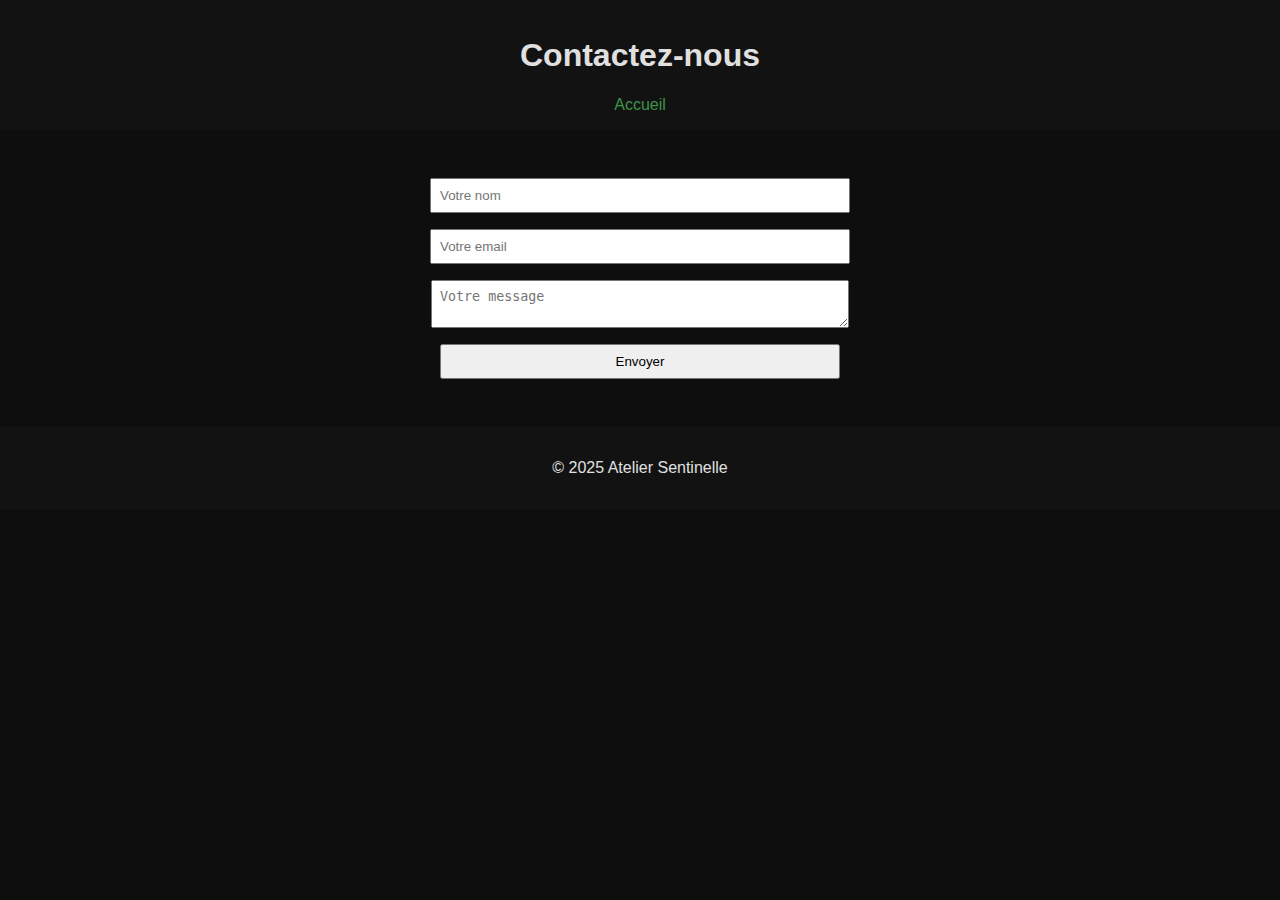
<file: contact.html>
<!DOCTYPE html>
<html lang="fr">
<head>
  <meta charset="UTF-8" />
  <meta name="viewport" content="width=device-width, initial-scale=1.0" />
  <title>Contact - Atelier Sentinelle</title>
  <link rel="stylesheet" href="style/main.css" />
</head>
<body>
  <header>
    <h1>Contactez-nous</h1>
    <nav>
      <a href="index.html">Accueil</a>
    </nav>
  </header>
  <main>
    <form action="https://formspree.io/f/your-form-id" method="POST">
      <input type="text" name="name" placeholder="Votre nom" required />
      <input type="email" name="email" placeholder="Votre email" required />
      <textarea name="message" placeholder="Votre message" required></textarea>
      <button type="submit">Envoyer</button>
    </form>
  </main>
  <footer>
    <p>© 2025 Atelier Sentinelle</p>
  </footer>
</body>
</html>
</file>
<file: style/main.css>
body {
  margin: 0;
  padding: 0;
  background: #0e0e0e;
  color: #e0e0e0;
  font-family: Arial, sans-serif;
}
header, footer {
  background: #121212;
  padding: 1rem;
  text-align: center;
}
nav a {
  margin: 0 1rem;
  color: #3e9448;
  text-decoration: none;
}
main {
  padding: 2rem;
  text-align: center;
}
input, textarea, button {
  display: block;
  margin: 1rem auto;
  padding: 0.5rem;
  width: 80%;
  max-width: 400px;
}
.button {
  background: #3e9448;
  color: #fff;
  padding: 0.75rem 1.5rem;
  text-decoration: none;
  border-radius: 6px;
}
</file>
